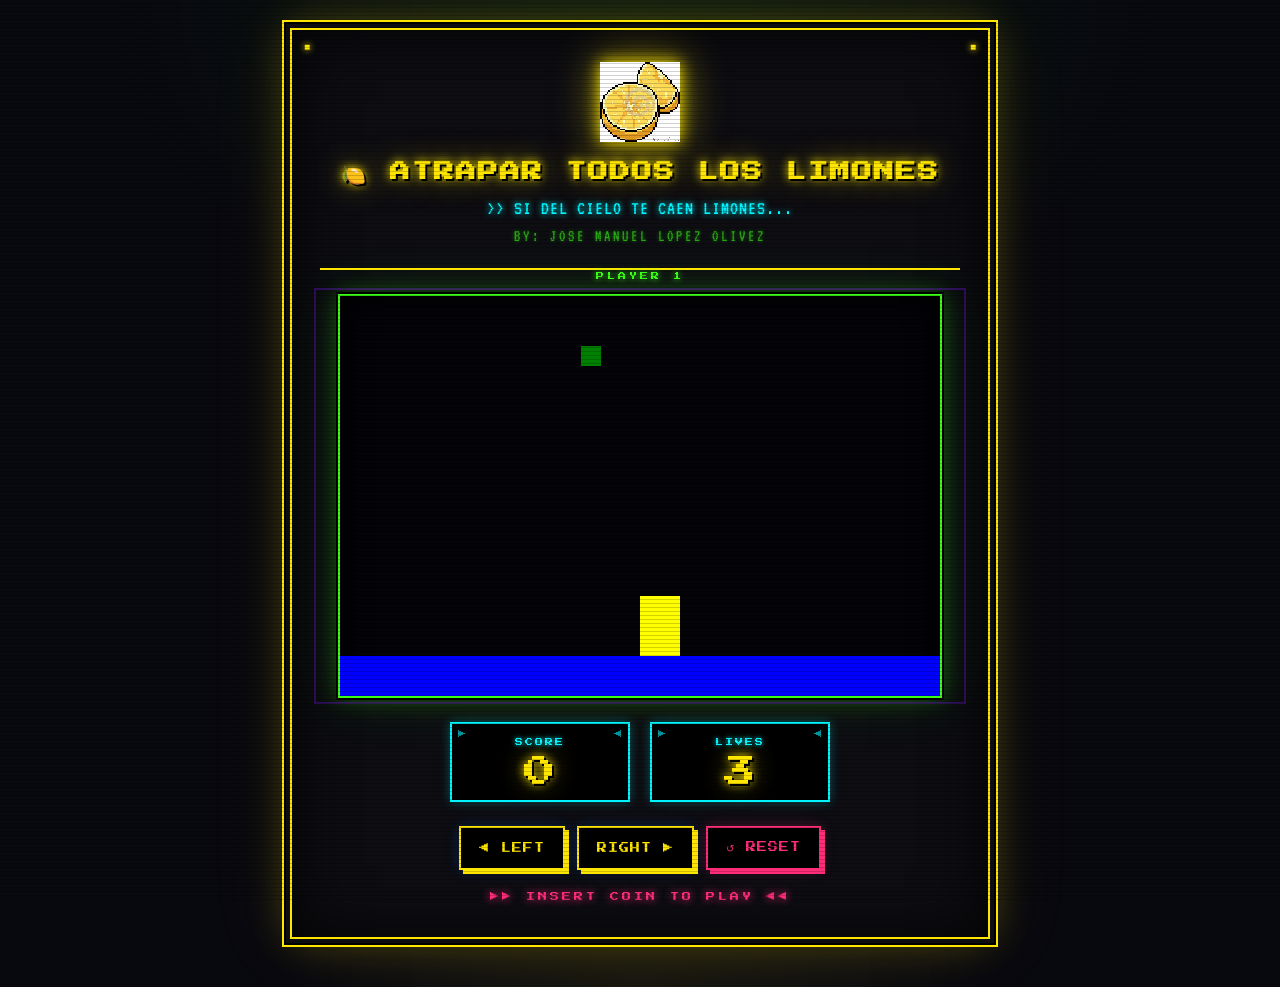
<file: index.html>
<!DOCTYPE html>
<html lang="es">
<head>
    <meta charset="UTF-8">
    <meta name="viewport" content="width=device-width, initial-scale=1.0">
    <title>🍋 LEMON CATCHER — ARCADE</title>
    <link rel="stylesheet" href="limones.css">
    <script src="utils.js"></script>
</head>
<body onload="iniciar()">

    <div class="contenedor">

        <header class="encabezado">
            <div class="banner-imagen">
                <img
                    src="LIMON.png"
                    alt="Limón pixel art"
                    class="img-banner"
                >
            </div>
            <h1>🍋 ATRAPAR TODOS LOS LIMONES</h1>
            <p>&gt;&gt; SI DEL CIELO TE CAEN LIMONES...</p>
            <h2>BY: JOSE MANUEL LOPEZ OLIVEZ</h2>
        </header>

        <div class="zona-juego">
            <canvas id="areaJuego" width="600" height="400"></canvas>
        </div>

        <div class="panel">
            <div class="card-info">
                <p>SCORE</p>
                <span id="txtPuntaje">0</span>
            </div>
            <div class="card-info">
                <p>LIVES</p>
                <span id="txtVidas">3</span>
            </div>
        </div>

        <div class="botones">
            <button onclick="moverIzquierda()">◀ LEFT</button>
            <button onclick="moverDerecha()">RIGHT ▶</button>
            <button onclick="reiniciar()">↺ RESET</button>
        </div>

        <p class="insert-coin">▶▶ INSERT COIN TO PLAY ◀◀</p>

    </div>

    <script src="limones.js"></script>

</body>
</html>
</file>
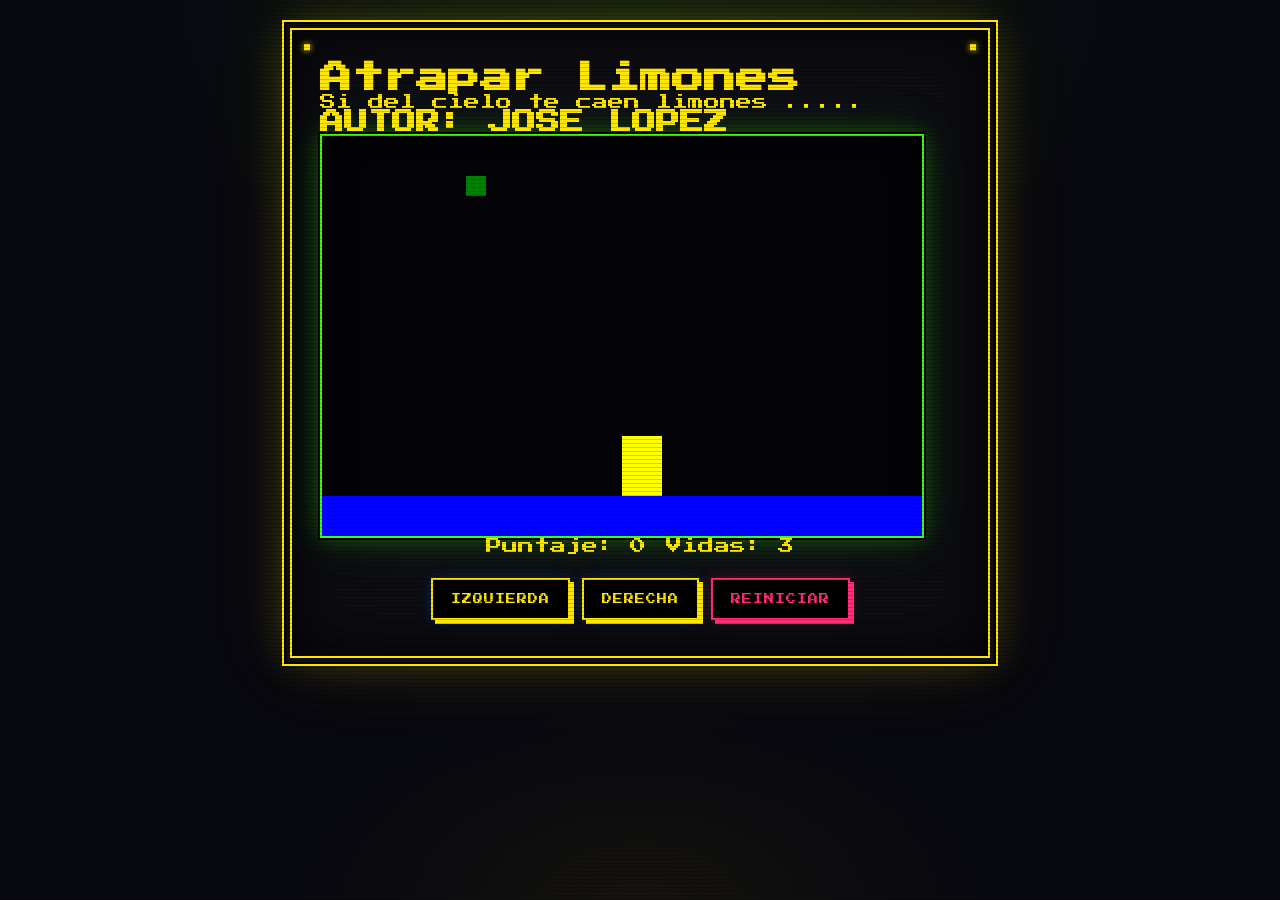
<file: limones.html>
<!DOCTYPE html>
<html>
<head>
  <link rel="stylesheet" href="limones.css">
  <script src="utils.js"></script>
<title>Caza Estrellas</title>
</head>
<body onload="iniciar()">
  <div class="contenedor">
    <h1>Atrapar Limones</h1>
    <p>Si del cielo te caen limones ..... </p>
    <h2>AUTOR: JOSE LOPEZ</h2>
    <canvas id="areaJuego" width="600" height="400"></canvas>
    <div class="panel">
      <p>Puntaje: <span id="txtPuntaje">0</span></p>
      <p>Vidas: <span id="txtVidas">3</span></p>
    </div>
    <div class="botones">
      <button onclick="moverIzquierda()">Izquierda</button>
      <button onclick="moverDerecha()">Derecha</button>
      <button onclick="reiniciar()">Reiniciar</button>
    </div>
  </div>
  <script src="limones.js"></script>
</body>
</html>
</file>
<file: limones.css>
@import url('https://fonts.googleapis.com/css2?family=Press+Start+2P&family=VT323&display=swap');

:root {
  --neon-yellow: #FFE600;
  --neon-green:  #39FF14;
  --neon-pink:   #FF2D78;
  --neon-cyan:   #00F5FF;
  --dark-bg:     #050508;
  --cabinet-bg:  #0d0d12;
  --scan-color:  rgba(0, 0, 0, 0.18);
  --pixel:       2px;
}

* { box-sizing: border-box; margin: 0; padding: 0; }

body {
  font-family: 'Press Start 2P', monospace;
  background: #08080f;
  background-image:
    radial-gradient(ellipse 70% 60% at 50% 0%, rgba(57,255,20,.07) 0%, transparent 60%),
    radial-gradient(ellipse 50% 40% at 50% 100%, rgba(255,230,0,.05) 0%, transparent 55%);
  color: var(--neon-yellow);
  min-height: 100vh;
  padding: 28px 16px 48px;
  overflow-x: hidden;
  cursor: url("data:image/svg+xml,%3Csvg xmlns='http://www.w3.org/2000/svg' width='16' height='16'%3E%3Crect x='6' y='0' width='4' height='16' fill='%23FFE600'/%3E%3Crect x='0' y='6' width='16' height='4' fill='%23FFE600'/%3E%3C/svg%3E") 8 8, crosshair;
}

/* Scanlines */
body::after {
  content: '';
  position: fixed;
  inset: 0;
  background: repeating-linear-gradient(
    to bottom,
    transparent 0px,
    transparent 3px,
    var(--scan-color) 3px,
    var(--scan-color) 4px
  );
  pointer-events: none;
  z-index: 9999;
  animation: flicker 8s infinite;
}

@keyframes flicker {
  0%,95%,100% { opacity: 1; }
  96%          { opacity: .85; }
  97%          { opacity: 1; }
  98%          { opacity: .9; }
}

/* Cabinet */
.contenedor {
  position: relative;
  max-width: 700px;
  margin: 0 auto;
  background: var(--cabinet-bg);
  border: var(--pixel) solid var(--neon-yellow);
  outline: var(--pixel) solid #000;
  outline-offset: 4px;
  box-shadow:
    0 0 0 6px var(--cabinet-bg),
    0 0 0 8px var(--neon-yellow),
    0 0 40px rgba(255,230,0,.25),
    0 0 80px rgba(255,230,0,.10),
    inset 0 0 60px rgba(0,0,0,.8);
  padding: 32px 28px 36px;
  image-rendering: pixelated;
}

.contenedor::before,
.contenedor::after {
  content: '■';
  position: absolute;
  font-size: 10px;
  color: var(--neon-yellow);
  text-shadow: 0 0 6px var(--neon-yellow);
}
.contenedor::before { top: 10px; left: 12px; }
.contenedor::after  { top: 10px; right: 12px; }

/* Header */
.encabezado {
  display: flex;
  flex-direction: column;
  align-items: center;
  gap: 10px;
  padding-bottom: 24px;
  border-bottom: var(--pixel) solid var(--neon-yellow);
  margin-bottom: 24px;
}

.banner-imagen { margin-bottom: 4px; }

.img-banner {
  width: 80px;
  height: 80px;
  object-fit: contain;
  image-rendering: pixelated;
  animation: spinBounce 3s steps(8, end) infinite;
  filter:
    drop-shadow(0 0 8px var(--neon-yellow))
    drop-shadow(0 0 20px rgba(255,230,0,.5));
}

@keyframes spinBounce {
  0%,100% { transform: translateY(0); }
  25%     { transform: translateY(-8px) rotate(5deg); }
  50%     { transform: translateY(0) rotate(0deg); }
  75%     { transform: translateY(-4px) rotate(-5deg); }
}

.encabezado h1 {
  font-family: 'Press Start 2P', monospace;
  font-size: clamp(13px, 3.5vw, 20px);
  color: var(--neon-yellow);
  text-shadow: 2px 2px 0 #000, 0 0 10px var(--neon-yellow), 0 0 30px rgba(255,230,0,.5);
  text-align: center;
  letter-spacing: 2px;
  line-height: 1.6;
  animation: colorCycle 4s steps(1) infinite;
}

@keyframes colorCycle {
  0%,70%  { color: var(--neon-yellow); text-shadow: 2px 2px 0 #000, 0 0 10px var(--neon-yellow), 0 0 30px rgba(255,230,0,.5); }
  75%     { color: var(--neon-cyan);   text-shadow: 2px 2px 0 #000, 0 0 10px var(--neon-cyan),   0 0 30px rgba(0,245,255,.5); }
  85%     { color: var(--neon-pink);   text-shadow: 2px 2px 0 #000, 0 0 10px var(--neon-pink),   0 0 30px rgba(255,45,120,.5); }
  95%     { color: var(--neon-green);  text-shadow: 2px 2px 0 #000, 0 0 10px var(--neon-green),  0 0 30px rgba(57,255,20,.5); }
}

.encabezado p {
  font-family: 'VT323', monospace;
  font-size: 20px;
  color: var(--neon-cyan);
  text-shadow: 0 0 6px var(--neon-cyan);
  letter-spacing: 1px;
  text-align: center;
}

.encabezado h2 {
  font-family: 'VT323', monospace;
  font-size: 16px;
  color: rgba(57,255,20,.6);
  font-weight: normal;
  text-shadow: 0 0 4px rgba(57,255,20,.4);
  letter-spacing: 3px;
}

/* Canvas */
.zona-juego {
  display: flex;
  justify-content: center;
  margin-bottom: 24px;
  position: relative;
}

.zona-juego::before {
  content: '';
  position: absolute;
  inset: -6px;
  border: var(--pixel) solid rgba(126, 20, 255, 0.3);
  pointer-events: none;
}

.zona-juego::after {
  content: 'PLAYER 1';
  position: absolute;
  top: -22px;
  left: 50%;
  transform: translateX(-50%);
  font-family: 'Press Start 2P', monospace;
  font-size: 8px;
  color: var(--neon-green);
  text-shadow: 0 0 6px var(--neon-green);
  letter-spacing: 3px;
  animation: blink 1.2s steps(1) infinite;
}

@keyframes blink {
  0%,49% { opacity: 1; }
  50%,100%{ opacity: 0; }
}

canvas {
  background: #030308;
  border: var(--pixel) solid var(--neon-green);
  display: block;
  box-shadow:
    0 0 0 2px #000,
    0 0 20px rgba(57,255,20,.3),
    0 0 50px rgba(57,255,20,.12),
    inset 0 0 30px rgba(0,0,0,.9);
  image-rendering: pixelated;
}

/* Score panel */
.panel {
  display: flex;
  justify-content: center;
  gap: 20px;
  margin-bottom: 24px;
}

.card-info {
  flex: 1;
  max-width: 180px;
  background: #000;
  border: var(--pixel) solid var(--neon-cyan);
  box-shadow: 0 0 10px rgba(0,245,255,.3), inset 0 0 15px rgba(0,0,0,.8);
  padding: 14px 16px 12px;
  text-align: center;
  position: relative;
}

.card-info::before {
  content: '▶';
  position: absolute;
  left: 6px; top: 6px;
  font-size: 8px;
  color: var(--neon-cyan);
  opacity: .6;
}
.card-info::after {
  content: '◀';
  position: absolute;
  right: 6px; top: 6px;
  font-size: 8px;
  color: var(--neon-cyan);
  opacity: .6;
}

.card-info p {
  font-family: 'Press Start 2P', monospace;
  font-size: 8px;
  color: var(--neon-cyan);
  text-shadow: 0 0 5px var(--neon-cyan);
  letter-spacing: 2px;
  margin-bottom: 10px;
  text-transform: uppercase;
}

.card-info span {
  font-family: 'Press Start 2P', monospace;
  font-size: 32px;
  color: var(--neon-yellow);
  text-shadow: 2px 2px 0 #000, 0 0 10px var(--neon-yellow), 0 0 25px rgba(255,230,0,.5);
  display: block;
  line-height: 1;
}

/* Buttons */
.botones {
  display: flex;
  flex-wrap: wrap;
  justify-content: center;
  gap: 12px;
}

.botones button {
  font-family: 'Press Start 2P', monospace;
  font-size: 10px;
  padding: 14px 18px;
  border: var(--pixel) solid var(--neon-yellow);
  background: #000;
  color: var(--neon-yellow);
  cursor: pointer;
  text-transform: uppercase;
  letter-spacing: 1px;
  transition: transform .08s steps(1), background .08s steps(1);
  box-shadow: 4px 4px 0 var(--neon-yellow), 0 0 12px rgba(0, 106, 255, 0.25);
}

.botones button:hover {
  background: var(--neon-yellow);
  color: #000;
  box-shadow: 4px 4px 0 rgba(255,230,0,.5), 0 0 20px rgba(255,230,0,.5);
}

.botones button:active {
  transform: translate(4px, 4px);
  box-shadow: none;
}

.botones button:nth-child(3) {
  border-color: var(--neon-pink);
  color: var(--neon-pink);
  box-shadow: 4px 4px 0 var(--neon-pink), 0 0 12px rgba(255,45,120,.25);
}
.botones button:nth-child(3):hover {
  background: var(--neon-pink);
  color: #000;
  box-shadow: 4px 4px 0 rgba(255, 94, 45, 0.5), 0 0 20px rgba(255,45,120,.5);
}

/* Insert coin */
.insert-coin {
  font-family: 'Press Start 2P', monospace;
  font-size: 9px;
  color: var(--neon-pink);
  text-shadow: 0 0 8px var(--neon-pink);
  text-align: center;
  margin-top: 22px;
  letter-spacing: 3px;
  animation: blink 1s steps(1) infinite;
}

/* Responsive */
@media (max-width: 600px) {
  .contenedor { padding: 20px 12px 28px; }
  canvas { width: 100% !important; }
  .encabezado h1 { font-size: 11px; }
  .botones button { font-size: 8px; padding: 12px 12px; }
  .card-info span { font-size: 24px; }
}
</file>
